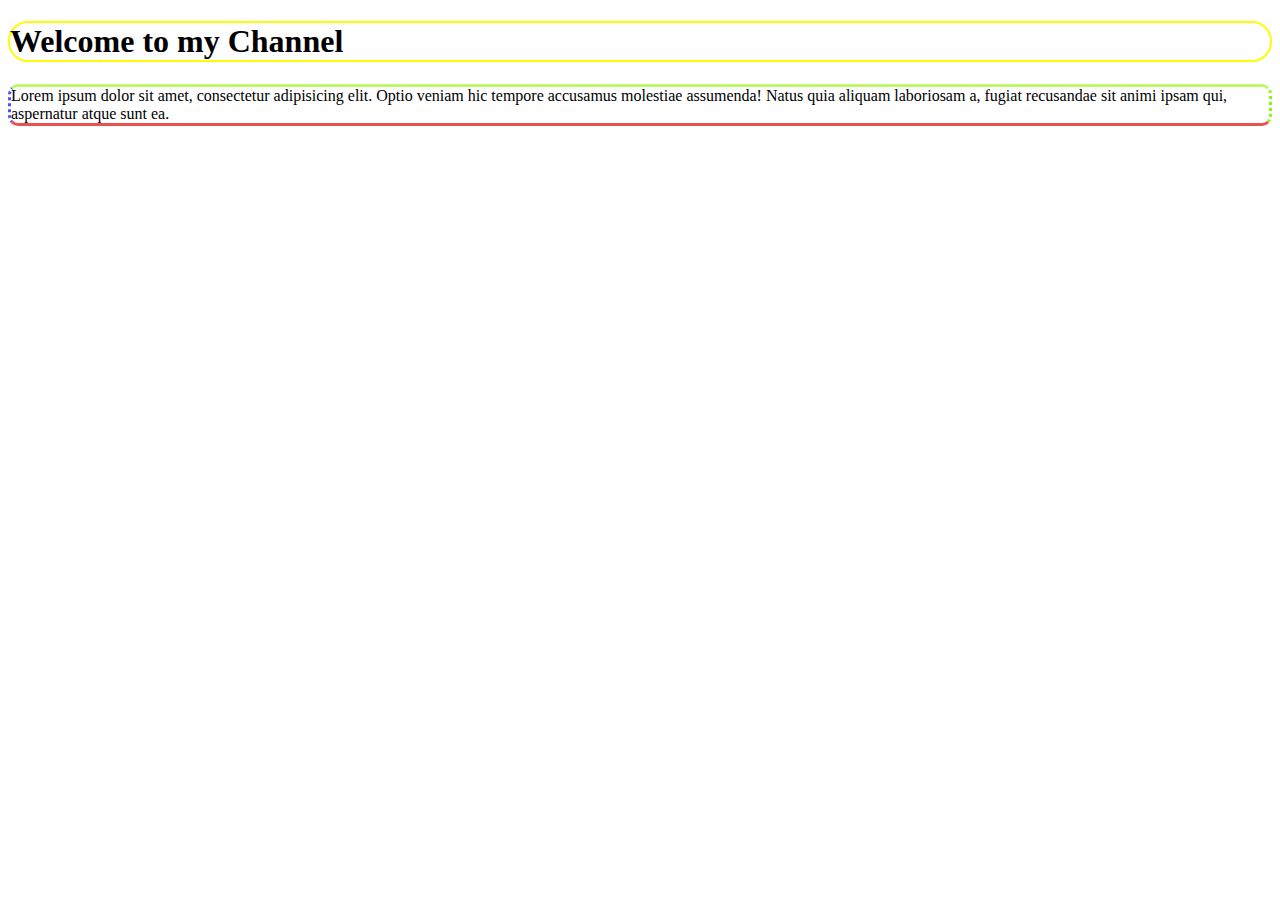
<file: Border/border.html>
<!DOCTYPE html>
<html lang="en">
<head>
    <meta charset="UTF-8">
    <meta name="viewport" content="width=device-width, initial-scale=1.0">
    <title>Border in Css</title>
    <link rel="stylesheet" href="/Border/style.css">
</head>
<body>
    <h1>Welcome to my Channel</h1>
    <p>Lorem ipsum dolor sit amet, consectetur adipisicing elit. Optio veniam hic tempore accusamus molestiae assumenda! Natus quia aliquam laboriosam a, fugiat recusandae sit animi ipsam qui, aspernatur atque sunt ea.</p>
</body>
</html>
</file>
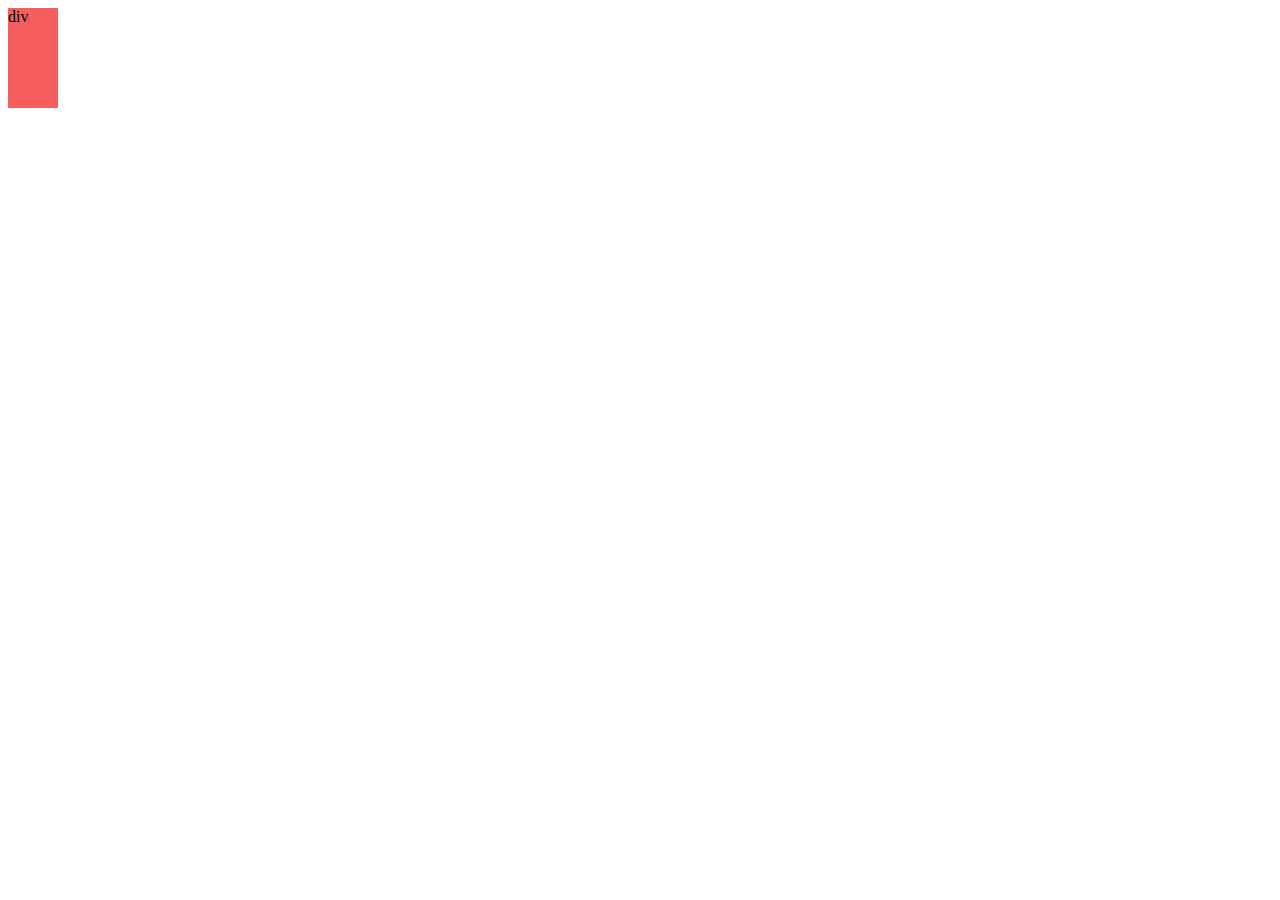
<file: Display_Property/display.html>
<!DOCTYPE html>
<html lang="en">
<head>
    <meta charset="UTF-8">
    <meta name="viewport" content="width=device-width, initial-scale=1.0">
    <title>Display Property in HTML and CSS</title>
    <link rel="stylesheet" href="/Display_Property/style.css">
</head>
<body>
    <!-- 
        display: a property specifies if/how an element is displayed 
        
        block-level - start on a new line, take up the full width available (h1, div, p, form, header, footer)
        
        inline- do not start on a new line, width is limited to what is needed (span, a, img)
    -->

    <div>div</div>
    <span>span</span>
</body>
</html>
</file>
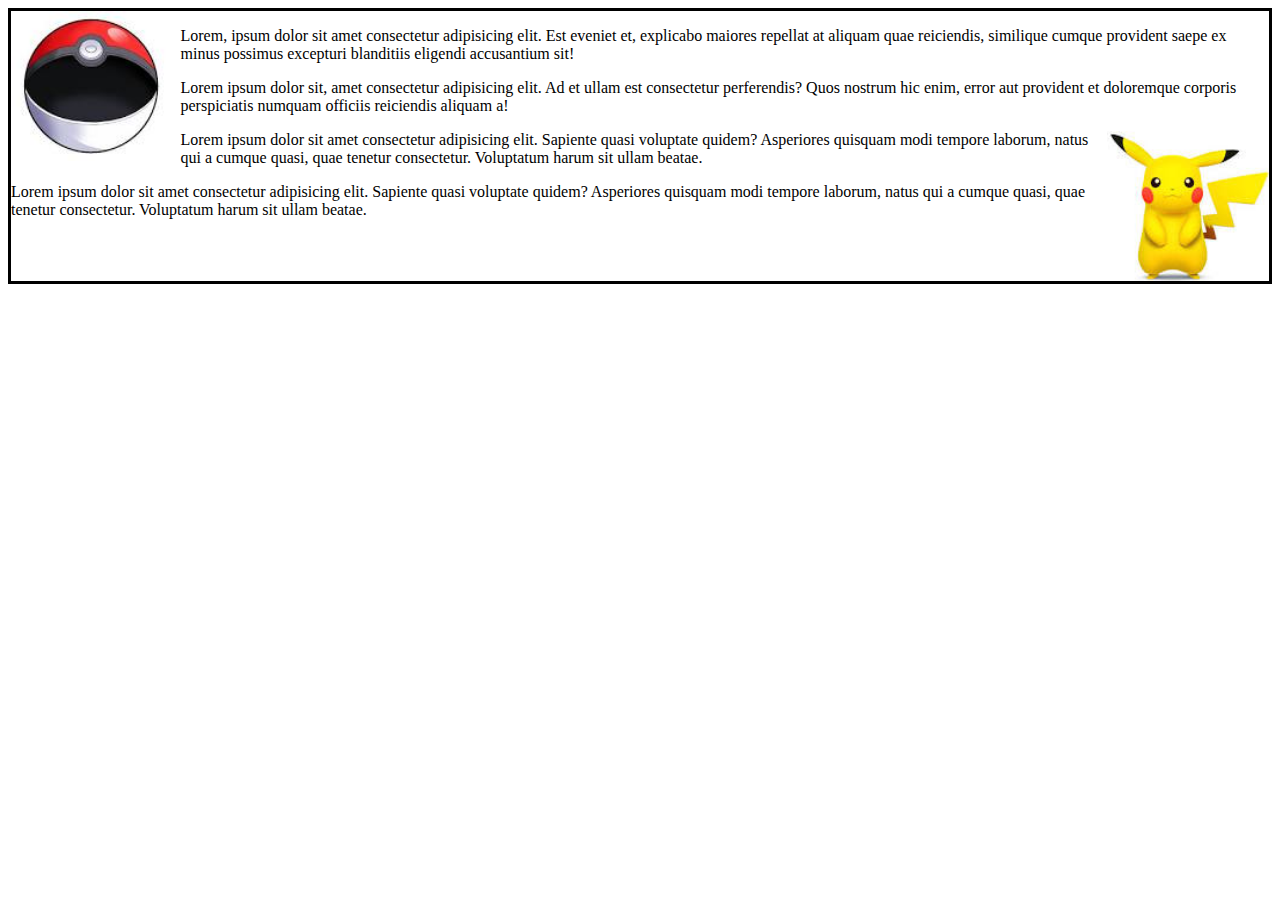
<file: Float/float.html>
<!DOCTYPE html>
<html lang="en">
<head>
    <meta charset="UTF-8">
    <meta name="viewport" content="width=device-width, initial-scale=1.0">
    <title>Float Property</title>
    <link rel="stylesheet" href="/Float/style.css">
</head>
<body>
    
    <!-- Float = allows other elements to flow around it -->
    <img src="/Float/images/pokoball.jpeg" alt="pokoball" id="img1" height="150px">

    <p>Lorem, ipsum dolor sit amet consectetur adipisicing elit. Est eveniet et, explicabo maiores repellat at aliquam quae reiciendis, similique cumque provident saepe ex minus possimus excepturi blanditiis eligendi accusantium sit!</p>
    <p>Lorem ipsum dolor sit, amet consectetur adipisicing elit. Ad et ullam est consectetur perferendis? Quos nostrum hic enim, error aut provident et doloremque corporis perspiciatis numquam officiis reiciendis aliquam a!</p>
    <img src="/Float/images/pokomon.jpeg" alt="pikachu" id="img2" height="150px">
    <p>Lorem ipsum dolor sit amet consectetur adipisicing elit. Sapiente quasi voluptate quidem? Asperiores quisquam modi tempore laborum, natus qui a cumque quasi, quae tenetur consectetur. Voluptatum harum sit ullam beatae.</p>
    <p>Lorem ipsum dolor sit amet consectetur adipisicing elit. Sapiente quasi voluptate quidem? Asperiores quisquam modi tempore laborum, natus qui a cumque quasi, quae tenetur consectetur. Voluptatum harum sit ullam beatae.</p>
</body>
</html>
</file>
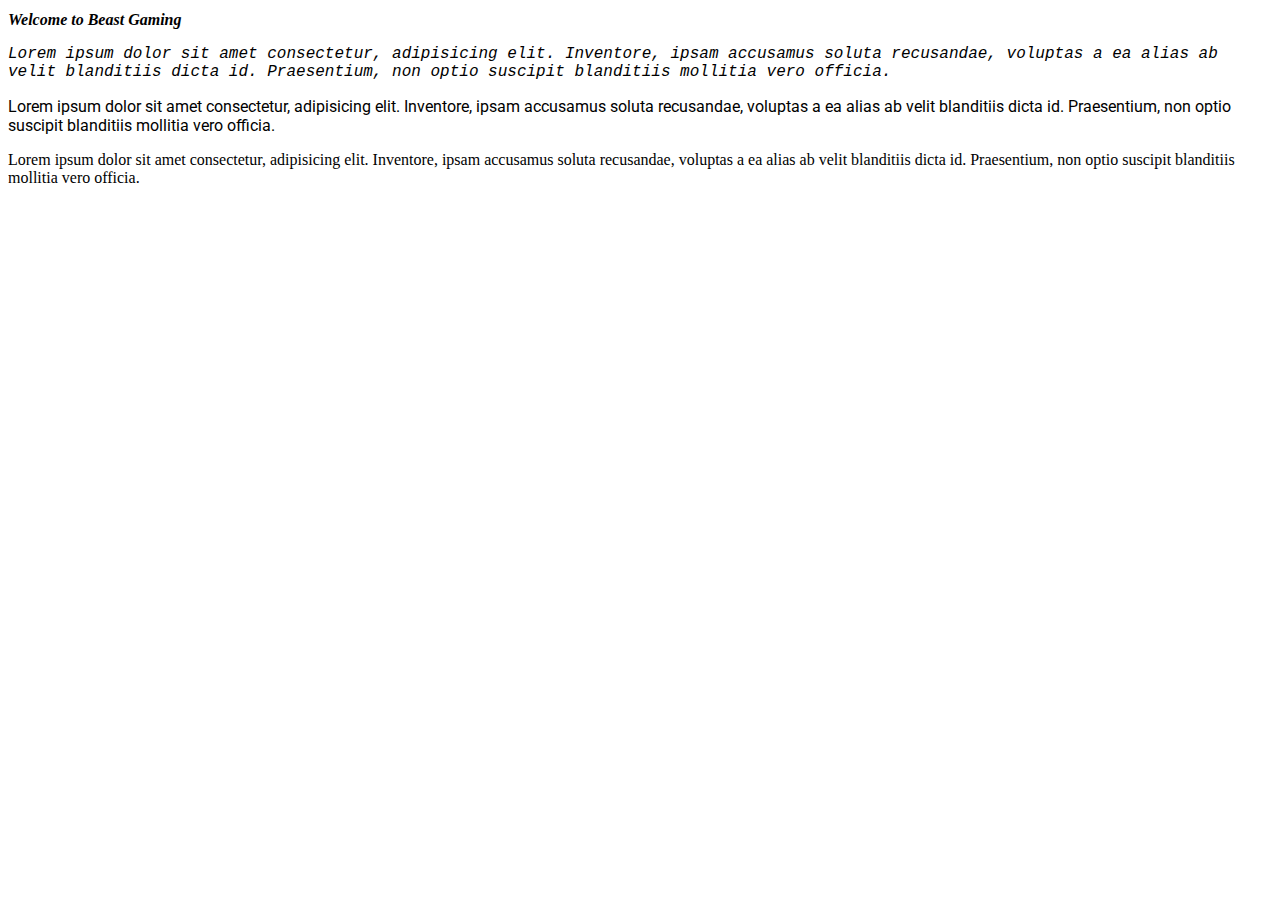
<file: font-family/font.html>
<!DOCTYPE html>
<html lang="en">
<head>
    <meta charset="UTF-8">
    <meta name="viewport" content="width=device-width, initial-scale=1.0">
    <title>How to change the Font?</title>
    <link rel="stylesheet" href="/font-family/style.css">
    <link rel="preconnect" href="https://fonts.googleapis.com">
    <link rel="preconnect" href="https://fonts.gstatic.com" crossorigin>
    <link href="https://fonts.googleapis.com/css2?family=Open+Sans:wght@300&family=Roboto&display=swap" rel="stylesheet">
</head>
<body>
    <h1>Welcome to Beast Gaming</h1>

    <p id="p1" class="odd">Lorem ipsum dolor sit amet consectetur, adipisicing elit. Inventore, ipsam accusamus soluta recusandae, voluptas a ea alias ab velit blanditiis dicta id. Praesentium, non optio suscipit blanditiis mollitia vero officia.</p>

    <p id="p2" class="even">Lorem ipsum dolor sit amet consectetur, adipisicing elit. Inventore, ipsam accusamus soluta recusandae, voluptas a ea alias ab velit blanditiis dicta id. Praesentium, non optio suscipit blanditiis mollitia vero officia.</p>

    <p id="p3" class="odd">Lorem ipsum dolor sit amet consectetur, adipisicing elit. Inventore, ipsam accusamus soluta recusandae, voluptas a ea alias ab velit blanditiis dicta id. Praesentium, non optio suscipit blanditiis mollitia vero officia.</p>
</body>
</html>
</file>
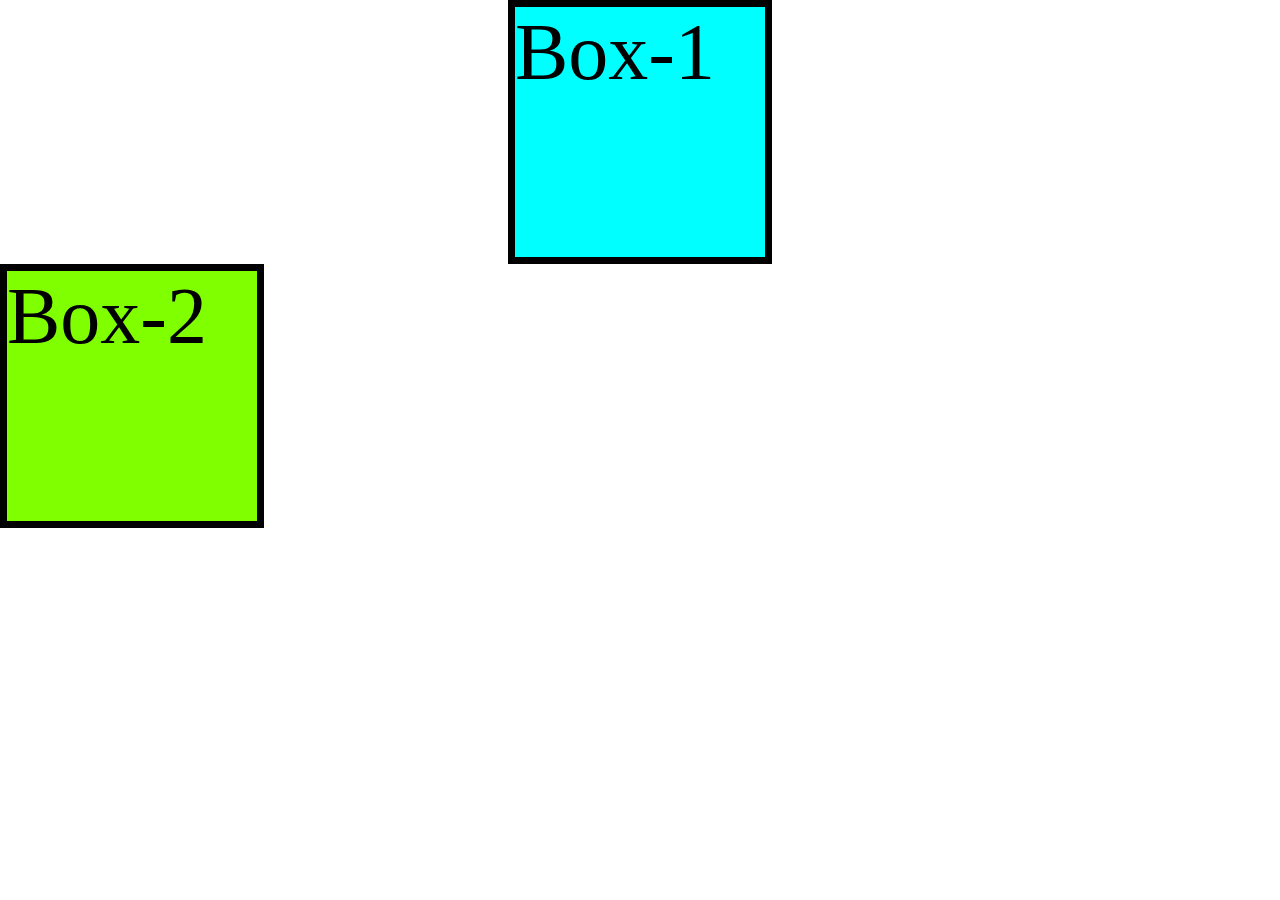
<file: Margin/margin.html>
<!DOCTYPE html>
<html lang="en">
<head>
    <meta charset="UTF-8">
    <meta name="viewport" content="width=device-width, initial-scale=1.0">
    <title>Margin of Box</title>
    <link rel="stylesheet" href="/Margin/style.css">
</head>
<body>

    <!-- Margin = space around the element -->
    <div class="box" id="box1">Box-1</div>
    <div class="box" id="box2">Box-2</div>
</body>
</html>
</file>
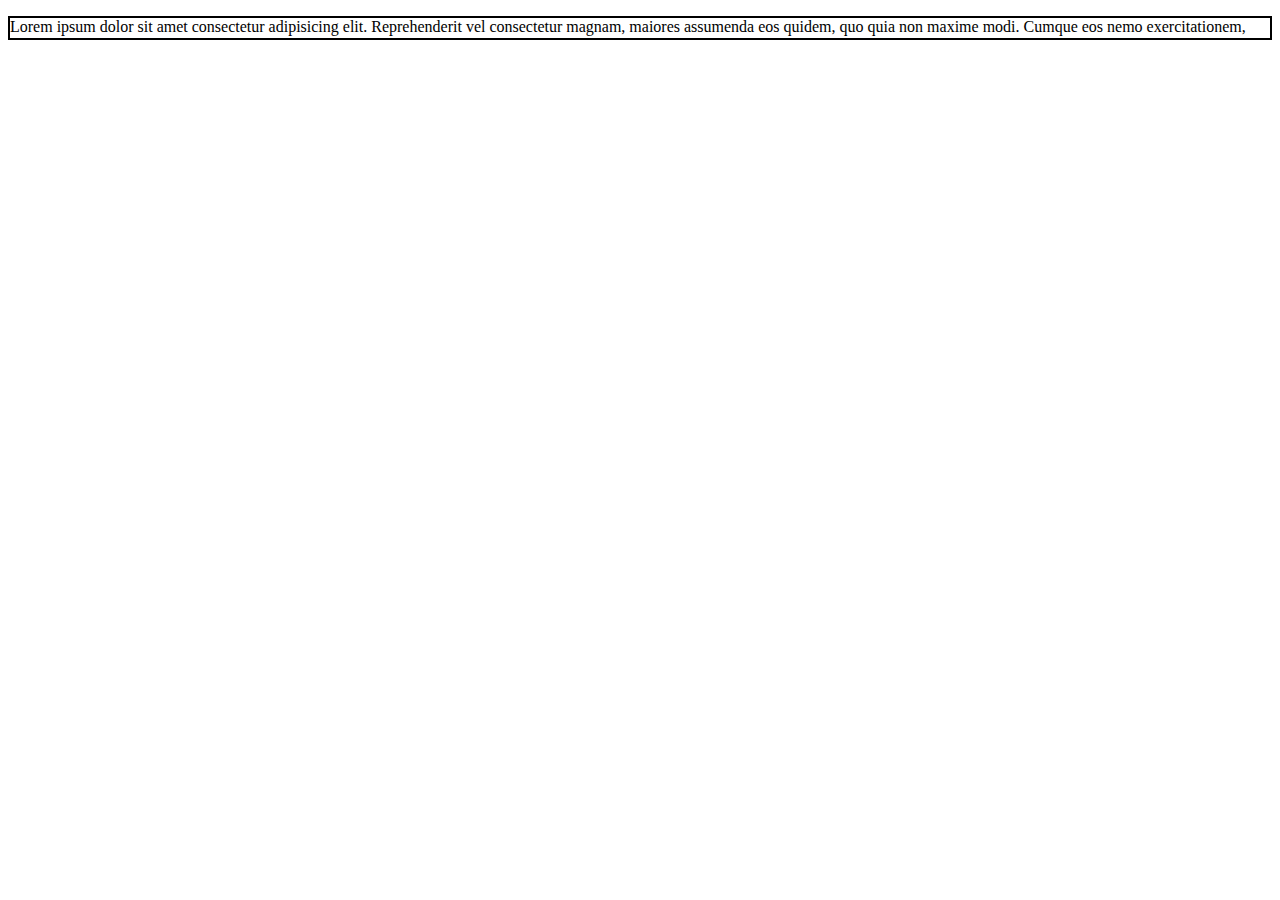
<file: OverFlow/overflow.html>
<!DOCTYPE html>
<html lang="en">
<head>
    <meta charset="UTF-8">
    <meta name="viewport" content="width=device-width, initial-scale=1.0">
    <title>Content of OverFlow</title>
    <link rel="stylesheet" href="/OverFlow/style.css">
</head>
<body>
    <!-- 
        OverFlow = Property that sets the desired behavior when content does not fit in the parent element box (Overflow) 
    
        overflow: visible
        overflow: hidden
        overflow: clip
        overflow: scroll
        overflow: auto
    -->

    <div><p>Lorem ipsum dolor sit amet consectetur adipisicing elit. Reprehenderit vel consectetur magnam, maiores assumenda eos quidem, quo quia non maxime modi. Cumque eos nemo exercitationem, officiis optio tempora excepturi porro!</p></div>

    
    
</body>
</html>
</file>
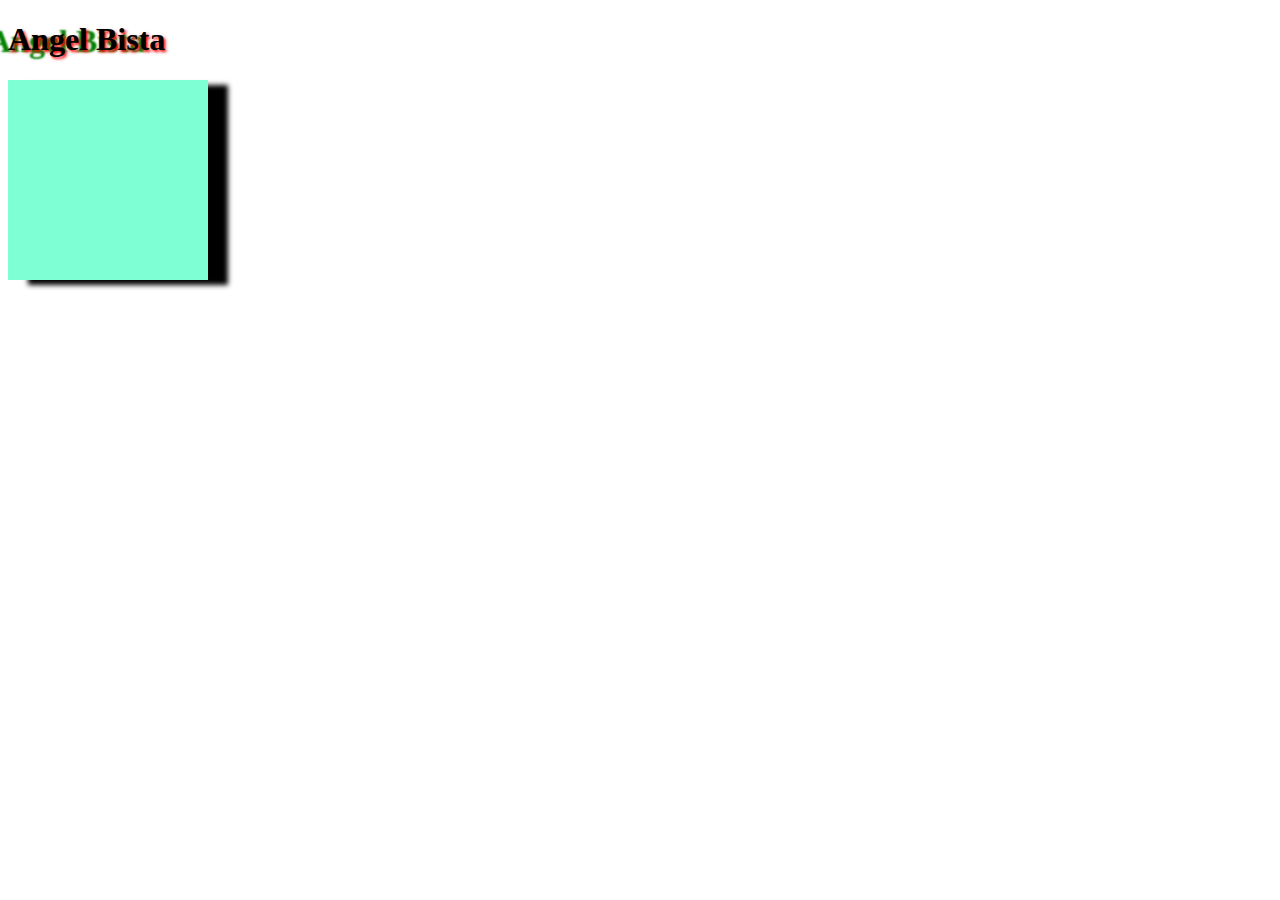
<file: Shadow/textandbox.html>
<!DOCTYPE html>
<html lang="en">
<head>
    <meta charset="UTF-8">
    <meta name="viewport" content="width=device-width, initial-scale=1.0">
    <title>How to create shadow in box and text</title>
    <link rel="stylesheet" href="/Shadow/style.css">
</head>
<body>
    <h1>Angel Bista</h1>
    <div id="box-1"></div>
</body>
</html>
</file>
<file: Border/style.css>
h1{
    border: 2px solid hsl(59, 100%, 50%);
    border-radius: 20px;
}

p{
    border-bottom: 3px solid rgb(235, 81, 81);
    border-top: 3px solid rgb(192, 247, 109);
    border-left: 3px dotted rgb(78, 78, 252);
    border-right: 3px dotted chartreuse;

    border-radius: 10px;
}
</file>
<file: Display_Property/style.css>
div{
    background-color: hsl(0, 90%, 67%);
    height: 100px;
    width: 50px;


    /* yedi div lai inline property ma change gariyo bani then jati word ko length xa teti matrai linxa yeha deko height ra width ko valueless hunxa example ko lagi :-

    display: inline; 
     */
}



/* We cannot directly change the behaviour of the span element, to change the span element we should change this inline element to block element
    -In span we cannot provide the height and width it will remain the same as before ani 
    - Height or width provide garnu ko lagi span lai block element ma change garnu parxa 
    Example- display: block*/
span{
    background-color: hsl(219, 71%, 54%);
    height: 100px;

    /* aailey height ma kei pani change hudaina aaba change garnu ko lagi span lai block ma change garnu parxa like this:- */

    /* display: block;
    height: 100px;  */
    
     /* ani aarko xa property display: ; */
     display: inline-block;
     /* display: inline-block is same inline ho tara yesma ma xhai we can put height and width */
     visibility: hidden;
     /* yo chai gariyo bani span ma bako xhai gayeb hunxa tara content xhai tei hunxa  */

     /* Ani arko property xa display:none
     yo property ley xhai content gayeb garayidinxa */
}
</file>
<file: Float/style.css>
body{
    border: 3px solid;
    /* body bitra border lyadinxa tara 2nd image lai ramrari cover gardaina so, teivayera 
    hamiley display: flow-root; banni code halnu parxa so that 2nd image pani border bitra flow hoss */
    display: flow-root;
}

#img1{
    float: left;
    margin-right: 10px;
}

#img2{
    float: right;
    margin-left: 10px;
}
</file>
<file: font-family/style.css>
h1{
    font-family:'Times New Roman', Times, serif;
    /* em is the unit of measurement.  where 1em == 100% */
    /* Another unit of measurement is px */
    /* font-size: 10px; */
    font-size: 1em;
    font-weight: bold;
    font-style: italic;
}

#p1{
    font-family: 'Courier New', Courier, monospace;
    font-size: 1em;
    font-style: italic;
}

#p2{
    /* font-family: 'Open Sans', sans-serif; */
    font-family: 'Roboto', sans-serif;
}
</file>
<file: Margin/style.css>
body{
    margin: 0px;
}

.box{
    border: 7px solid;
    width: 250px;
    height: 250px;
    font-size: 5em;
}

#box1{
    background-color: aqua;
    /* margin-top: 50px; */

    /* auto ley xhai adjust gardai janxa jun direction ma vanya xa tei direction ma  */
    /* margin-left: auto; */

    /* margin:auto ley xhai center ma rakhdinxa ani screen ko width badauda pani tyo anushar fit gardinxu */
    margin: auto;
}


#box2{
    background-color: chartreuse;
    margin-right: auto;
}
</file>
<file: OverFlow/style.css>
p{
    border: 2px solid ;
    height: 20px;

    /* div ko border banda nih bahira aako xa paragraph ko text haru ani deko div ko height banda bahira aauxa bani teslai overflow banxa like yeha neri height 20px ani div bitra bayeko paragraph ko text haru tyo height bhand badi xa it means bahira niskeko xa so tyo overflow bayo ani teslai maintain garna ko lagi 5 ota property xa tara overflow: auto gardiyo bani thik hunxa example:-*/

    overflow: auto;
}
</file>
<file: Shadow/style.css>
h1{
    /* first one is for the horinzontal and second one is for the vertical 
    3rd one is for the blur */


    /* We can add more shadow in one element and each shadow must be separate from comma */
    text-shadow: 2px 2px 3px red , -20px 2px 2px green;
}


#box-1{
    width: 200px;
    height: 200px;
    background-color: aquamarine;
    box-shadow: 20px 5px 5px;
}
</file>
